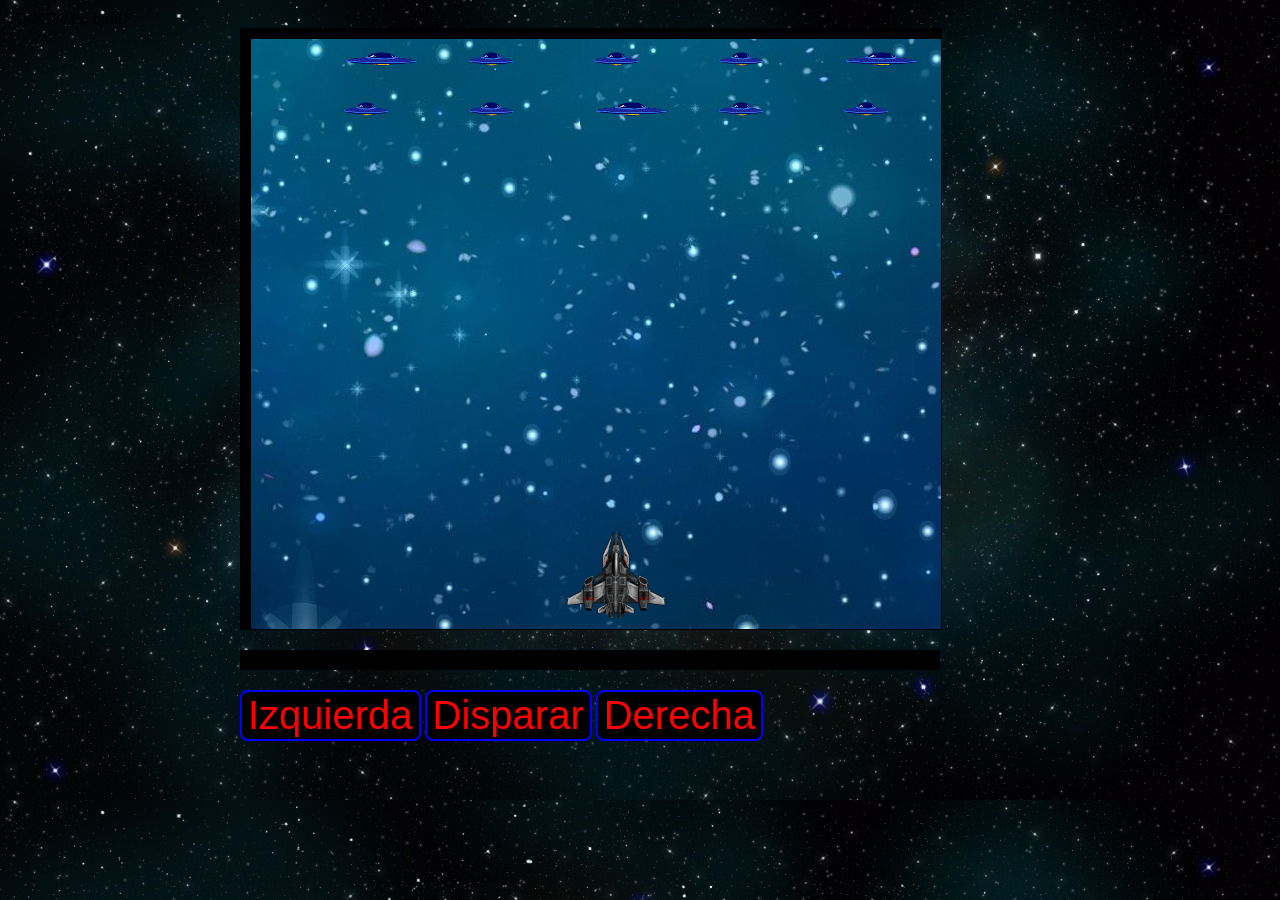
<file: index.html>
!DOCTYPE html>
<html lang="es">
<title>Spaceship Game</title>
<head>
    <meta charset="UTF-8">
    <meta name="viewport" content="width=device-width" , initial-scale="1.0">
    <title>Spaceship Game</title>
    <script type="text/javascript" src="app.js"></script>
    <link rel="stylesheet" href="style.css">
    <link rel="shortcut icon" href="images/favicon.png">
    <script>
    </script>
</head>
<body onload="cargar();">

<div class="container">
    <canvas id="my_canvas" width="700" height="600"></canvas>
    <h3 class="barra"></h3>
    <div>
        <button class="boton" id="left_btn">Izquierda</button>
        <button class="boton" id="fire_btn">Disparar</button>
        <button class="boton" id="right_btn">Derecha</button>
    </div>
</div>
<audio autoplay="" loop=""><!--controls=""--> class="controles">
    <source src="audio/musica.mp3" type="audio/mp3">
</audio>
<!--
<div id="sonidos"></div>
<script src="app.js"></script>
-->
</audio>
</body>
</html>
</file>
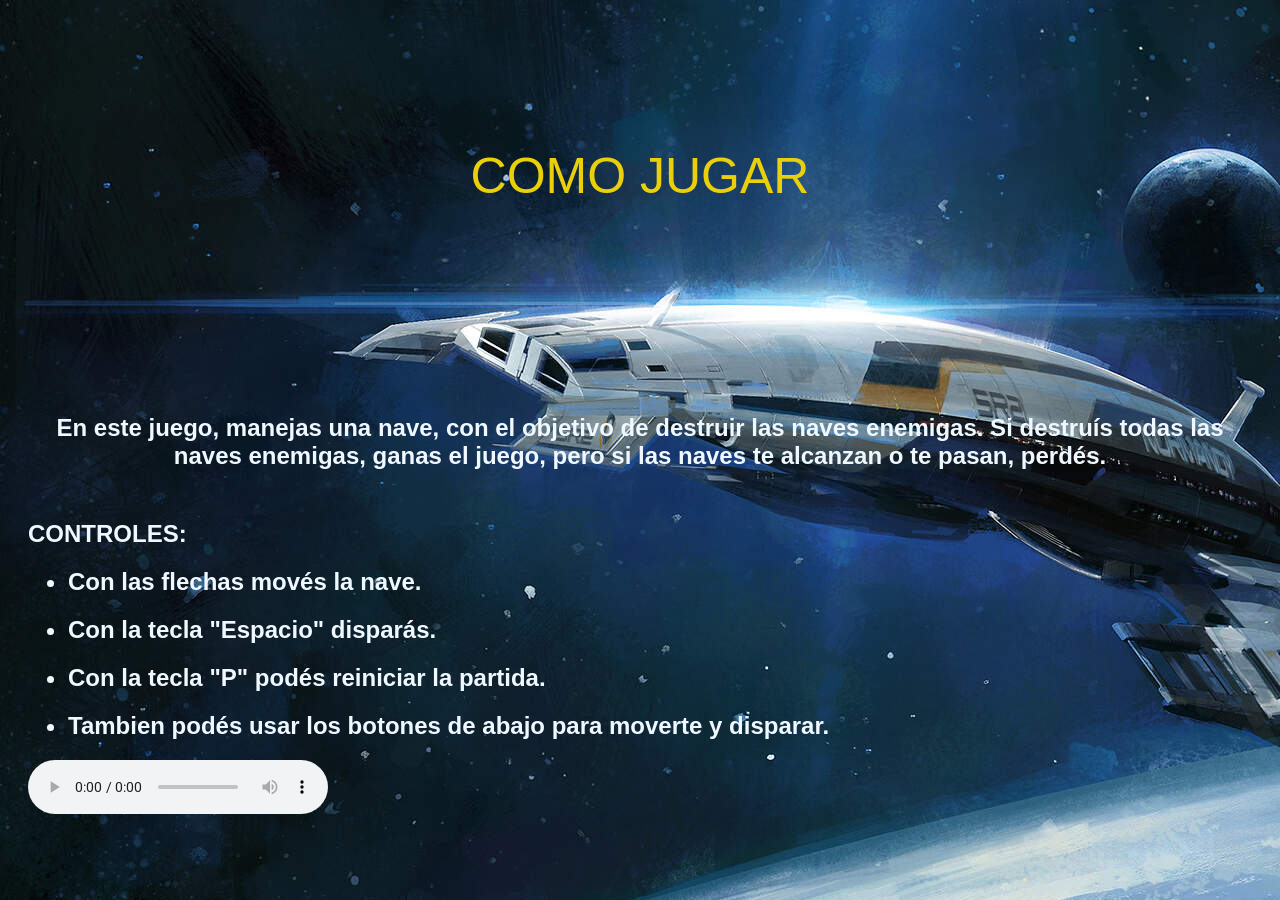
<file: comojugar.html>
<!DOCTYPE html>
<html lang="es">
<head>
    <meta charset="UTF-8">
    <title>Spaceship Game</title>
    <link rel="preconnect" href="https://fonts.googleapis.com">
    <link rel="preconnect" href="https://fonts.gstatic.com" crossorigin>
    <link href="https://fonts.googleapis.com/css2?family=Poppins:wght@200&family=Roboto&display=swap" rel="stylesheet">
    <link rel="stylesheet" href="comojugr.css">
    <link rel="shortcut icon" href="images/favicon.png">

</head>
<body>
<div class="contenedor">
    <h1>COMO JUGAR</h1>
</div>
<div class="texto">
    <p>
    <h2>En este juego, manejas una nave, con el objetivo de destruir las naves enemigas. Si destruís todas las naves
        enemigas, ganas el juego,
        pero si las naves te alcanzan o te pasan, perdés.</h2></p></div>

<div class="contenido">
    <p>
    <h2>CONTROLES:</h2></p>
    <ul>
        <p>
        <h2>
            <li>Con las flechas movés la nave.</li>
        </h2>
        </p>
        <p>
        <h2>
            <li>Con la tecla "Espacio" disparás.</li>
        </h2>
        </p>
        <p>
        <h2>
            <li>Con la tecla "P" podés reiniciar la partida.</li>
        </h2>
        </p>
        <p>
        <h2>
            <li>Tambien podés usar los botones de abajo para moverte y disparar.</li>
        </h2>
        </p>
    </ul>
    <audio autoplay="" loop="" controls="">
        <source src="audio/musica.mp3" type="audio/mp3">
    </audio>
</div>
</body>
</html>
</file>
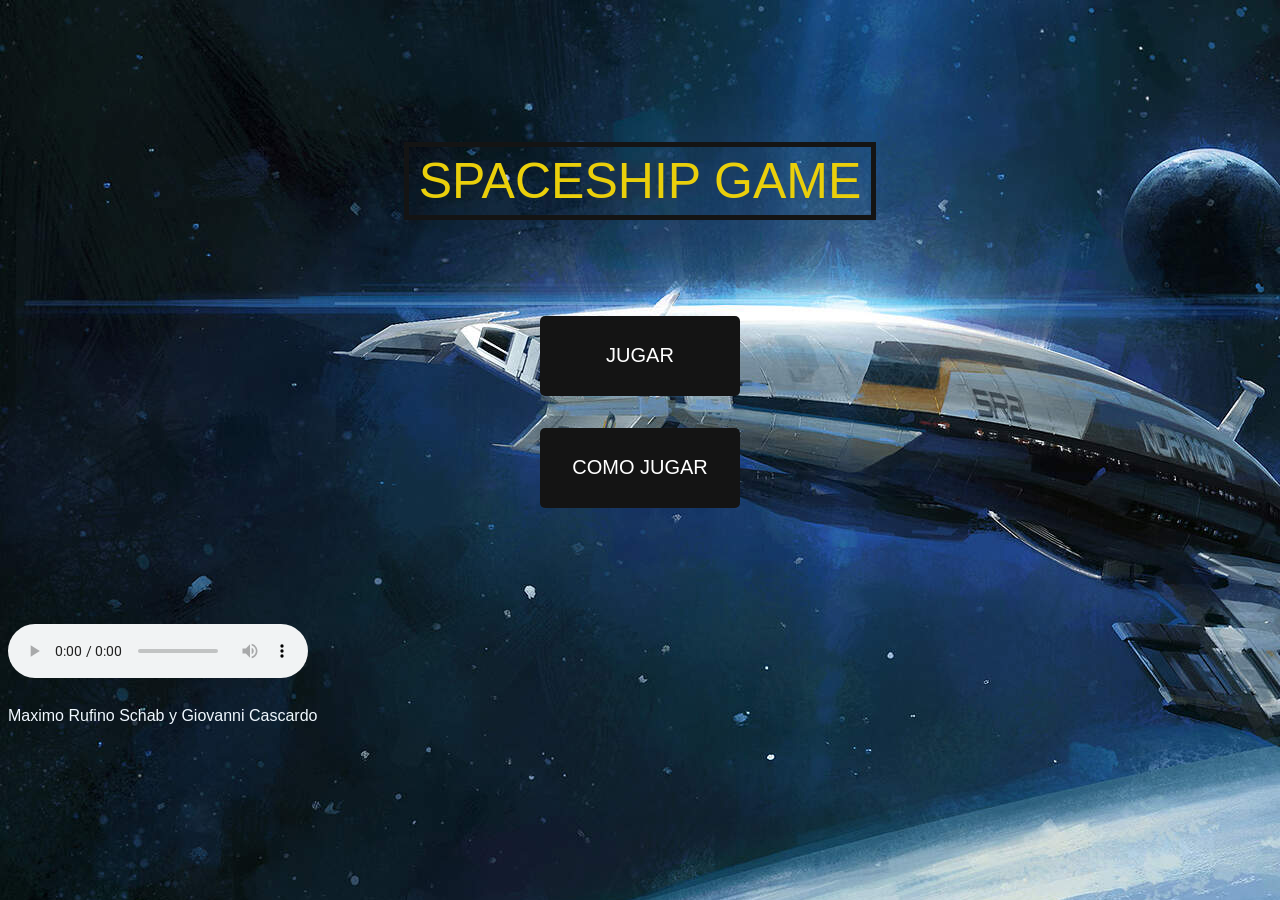
<file: inicio.html>
<!DOCTYPE html>
<html lang="es">
<head>
    <meta charset="UTF-8">
    <meta content="Maximo Rufino Schab y Giovanni Cascardo" name="author">
    <title>Spaceship Game</title>
    <link rel="preconnect" href="https://fonts.googleapis.com">
    <link rel="preconnect" href="https://fonts.gstatic.com" crossorigin>
    <link href="https://fonts.googleapis.com/css2?family=Poppins:wght@200&family=Roboto&display=swap" rel="stylesheet">
    <link rel="stylesheet" href="botones.css">
    <link rel="shortcut icon" href="images/favicon.png">
</head>
<body>
<div class="contenedor">
    <h1>SPACESHIP GAME</h1>
    <div class="contenedor-botones"></div>
    <p>
        <a href="index.html">
            <button class="boton uno">JUGAR</button>
        </a>
    </p>
    <p>
        <a href="comojugar.html">
            <button class="boton dos">COMO JUGAR</button>
        </a>
    </p>
</div>
<audio autoplay="" loop="" controls="">
    <source src="audio/musica.mp3" type="audio/mp3">
</audio>
<footer>
    <div class="autores">
        Maximo Rufino Schab y Giovanni Cascardo
    </div>
</footer>
</body>
</html>
</file>
<file: style.css>
body {
    margin: 10px;
    background-image: url("images/wall.jpg");
    background-color: aqua;
    text-align: left;
}

.controles {
    padding-top: -20%;
}

.container {
    width: 800px;
    margin: 0 auto;
}

.barra {
    background-color: #000000;
    color: #ffffff;
    font-size: 20px;
    height: 20px;
    width: 700px;
}

#my_canvas {
    background: #000000;
    border: #000 1px solid;
}

.boton {
    color: red;
    font-size: 40px;
    background-color: #000000;
    cursor: pointer;
    border-radius: 8px;
    border: 2px solid blue;
}

.boton:hover {
    background-color: white;
    color: #000000;
}
</file>
<file: comojugr.css>
body {
    background-color: aqua;
    background-image: url("images/fondoinicio.jpg");
    font-family: "Roboto Light", sans-serif;
    min-height: 90vh;
}

h1 {
    font-size: 50px;
    font-weight: 500;
    text-align: center;
    margin-bottom: 80px;
    text-transform: uppercase;
    color: #eacf0b;
    padding: 5px 10px;
    display: inline-block;
}

.contenedor {
    width: 1200px;
    margin: auto;
    padding: 100px 0;
    display: flex;
    flex-direction: column;
    align-items: center;
    justify-content: center;
}

.texto {
    color: aliceblue;
    text-align: center;
    padding: 5px 20px;
}

.contenido {
    color: aliceblue;
    text-align: left;
    padding: 5px 20px;
}
</file>
<file: botones.css>
body {
    background-color: aqua;
    background-image: url("images/fondoinicio.jpg");
    font-family: "Roboto Light", sans-serif;
    min-height: 90vh;
}

.contenedor {
    width: 1200px;
    margin: auto;
    padding: 100px 0;
    display: flex;
    flex-direction: column;
    align-items: center;
    justify-content: center;
}

h1 {
    font-size: 50px;
    font-weight: 500;
    text-align: center;
    margin-bottom: 80px;
    text-transform: uppercase;
    color: #eacf0b;
    border: 5px solid #141414;
    padding: 5px 10px;
    display: inline-block;
}

.contenedor-botones {
    width: 100%;
    display: grid;
    gap: 40px;
}

.boton {
    display: inline-table;
    align-items: center;
    justify-content: center;
    width: 200px;
    height: 80px;
    background: #141414;
    color: white;
    font-family: "Roboto Light", sans-serif;
    font-size: 20px;
    font-weight: 500;
    border: none;
    cursor: pointer;
    text-transform: uppercase;
    transition: .3s ease all;
    border-radius: 5px;
}

.boton:hover {
    background: gray;
}

.autores {
    color: aliceblue;
    padding-top: 2%;
}
</file>
